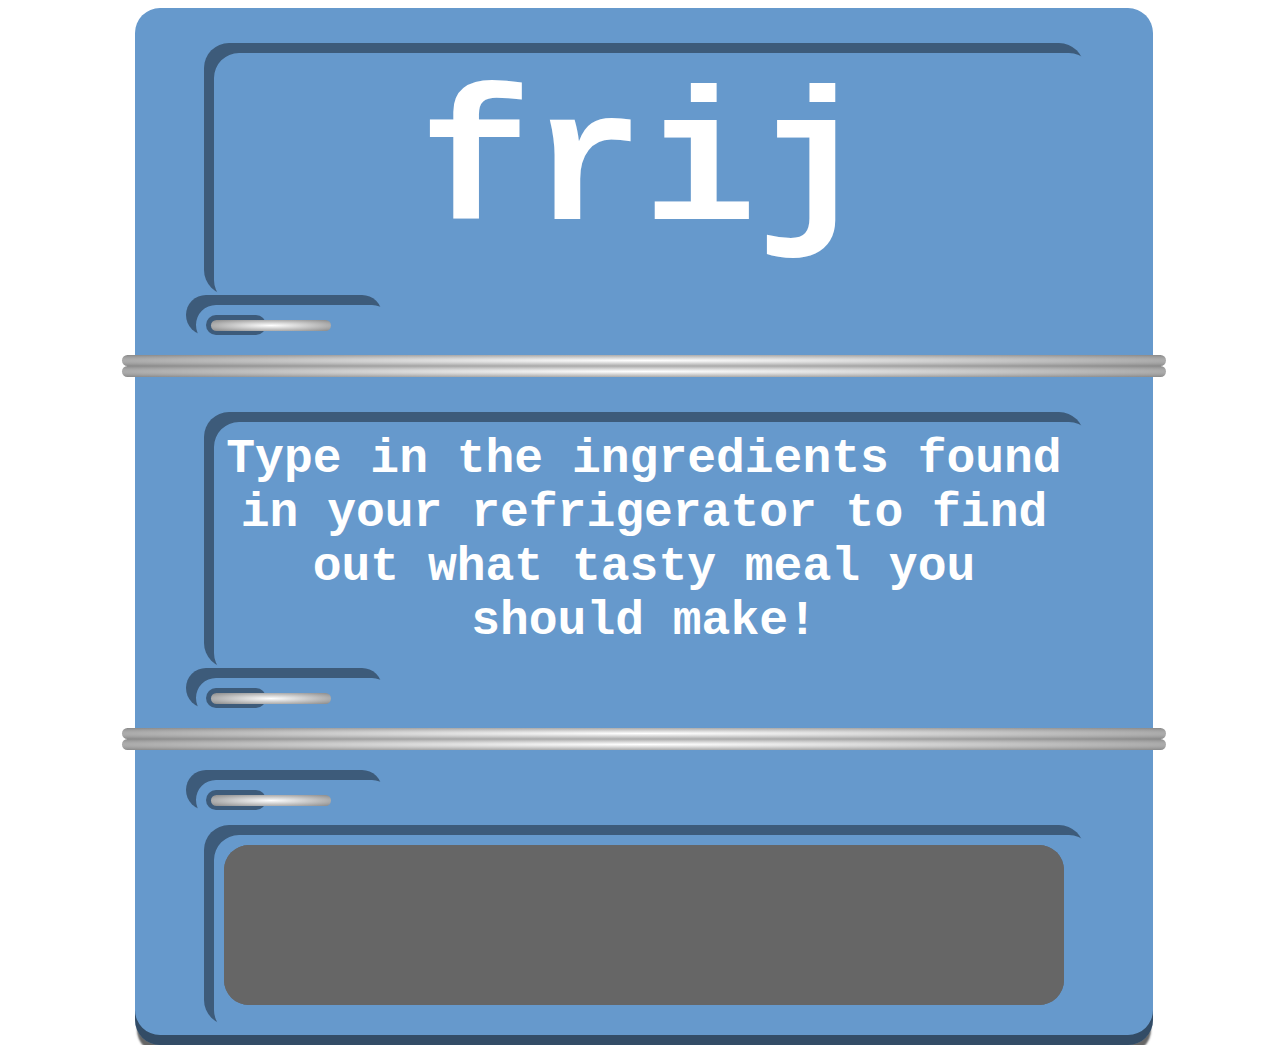
<file: index.html>
<html>
    <head>
        <link rel="stylesheet" type="text/css" href="style.css" media="screen">  
        <title>frij</title>
    </head>
    <body>
        <div id="fridge">
            <div id="title" class="center section">
                <div id="inlaid" class="center">
                    frij
                </div>
                <div id="chrome-inlaid">
                    <div id="handle-base"></div>
                    <div id="handle-lever"></div>
                </div>
            </div>
            <div id="chrome" class="center"></div>
            <div id="chrome" class="center"></div>

            <div id="desc" class="center section">
                <div id="inlaid" class="center">
                    Type in the ingredients found in your refrigerator to find out what tasty meal you should make!
                </div>
                <div id="chrome-inlaid">
                    <div id="handle-base"></div>
                    <div id="handle-lever"></div>
                </div>
            </div>
            <div id="chrome" class="center"></div>
            <div id="chrome" class="center"></div>
            <div id="input" class="center section">
                <div id="chrome-inlaid">
                    <div id="handle-base"></div>
                    <div id="handle-lever"></div>
                </div>
                <div id="inlaid" class="center">
                    <div id="ingredients"><input type="text" name="field"/><br></div>
                </div>
            </div>
        </div>
    </body>
</html>
</file>
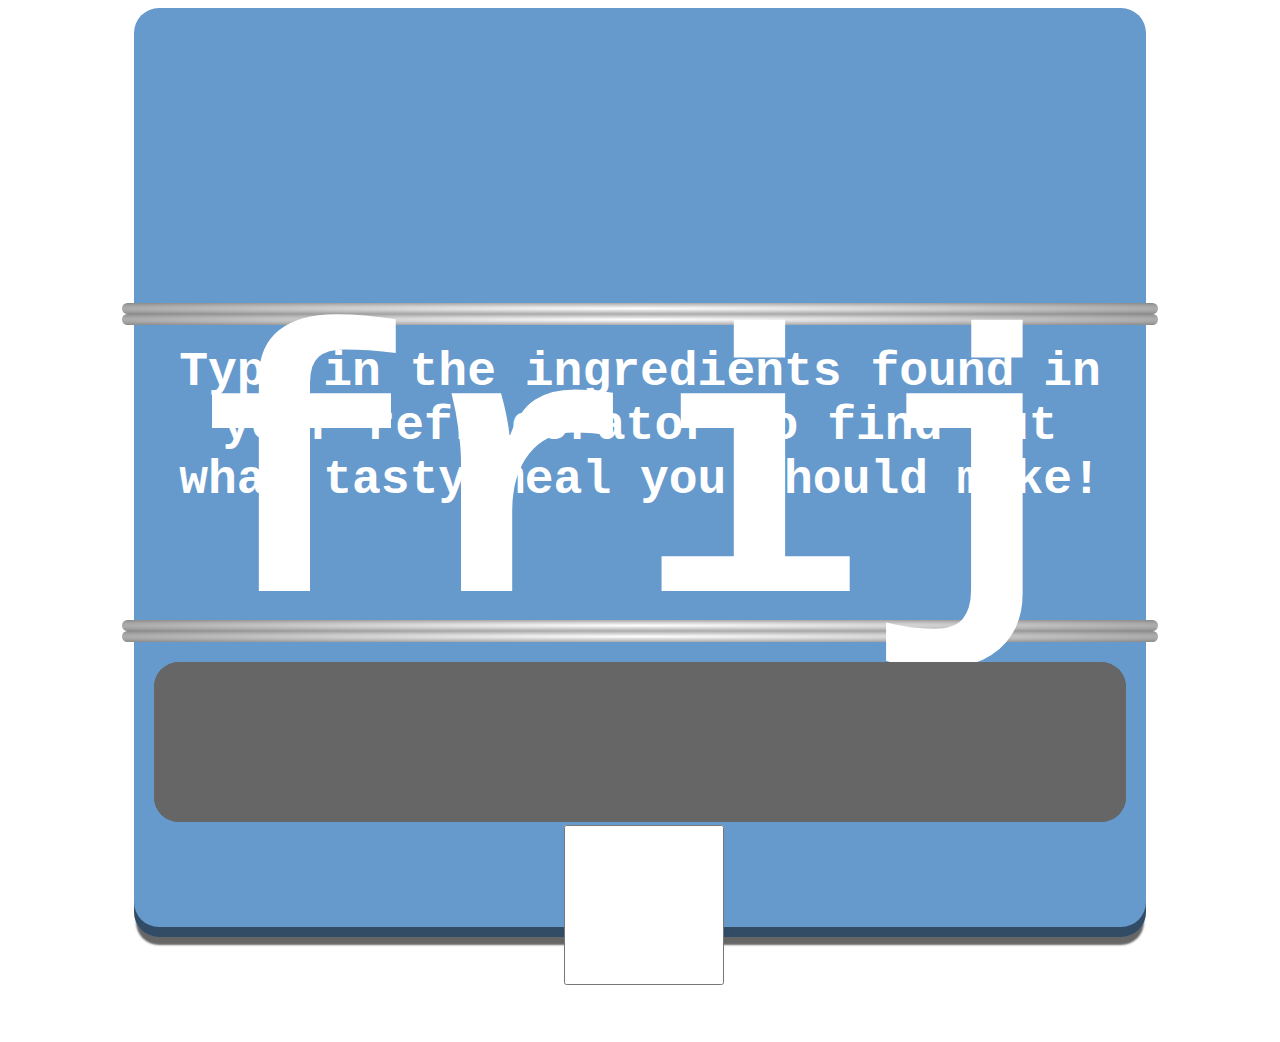
<file: frij.html>
<html>
    <head>
        <link rel="stylesheet" type="text/css" href="style.css" media="screen">  
        <title>frij</title>
    </head>
    <body>

        <div id="title" class="center section"><h1>frij</h1></div>

        <div id="chrome" class="center"></div>
        <div id="chrome" class="center"></div>

        <div id="desc" class="center section">
            Type in the ingredients found in your refrigerator to find out what tasty meal you should make!
        </div>
        <div id="chrome" class="center"></div>
        <div id="chrome" class="center"></div>
        <div id="input" class="center section">
            <div id="ingredients"><input type="text" name="field"/><br></div>
            <div id="instructions"><input type="checkbox" name="check"/>show directions?
            </div>
        </div>

    </body>
</html>
</file>
<file: style.css>
* {
    font-family:"Courier New";
    -moz-box-sizing: border-box;-webkit-box-sizing: border-box; 
    box-sizing: border-box;
    font-weight: bold;
}

#chrome-inlaid, #inlaid {
    box-shadow: inset 10px 10px 0px #3D5B7A;
}

#chrome-inlaid,#inlaid,#ingredients,#chrome,#handle-base,#handle-lever,input {
    border-radius:25px;
}

#chrome-inlaid,#inlaid,.section {
    padding:20px;
}
#fridge,#handle-base,#handle-lever {
    position:absolute;
}
#ingredients,.section,input {
    color:#FFF;
}
#chrome,#handle-lever {
    background: radial-gradient(ellipse,#FFF,#888); 
}
#title {
    font-size:1170%;
    border-top-left-radius:25px;
    border-top-right-radius:25px;
}
#desc,#input {
    font-size: 300%;
}
#input {
    border-bottom-left-radius:25px;
    border-bottom-right-radius:25px;
    box-shadow:0px 10px 2px -2px #666, inset 0px -10px rgba(0,0,0,0.5);
}
#inlaid{
        width:90%; height:80%;
    min-height:200px;
    margin-top: 15px;
}
#chrome-inlaid {
        width:20%; height:11px;
    margin-left:31px;
}
#ingredients {
    background-color:#666;
}
#chrome {
        width:82%; height: 11px;
}
#handle-base {
        width:60px; height:20px;
    background-color:#3D5B7A;
}
#handle-lever {
        width:120px; height:11px;
    margin:5px 0px 0px 5px;
}
.section {
        width:80%; height:30%;
    background-color:#69C;
    min-height:295px;
}
.center {
    text-align:center;
    margin: 0 auto;
}
input {
    width:100%; height:160px;
    overflow:scroll;
}
input {
    background-color:#666;
    border: 0px;
    font-size:100%;
}
</file>
